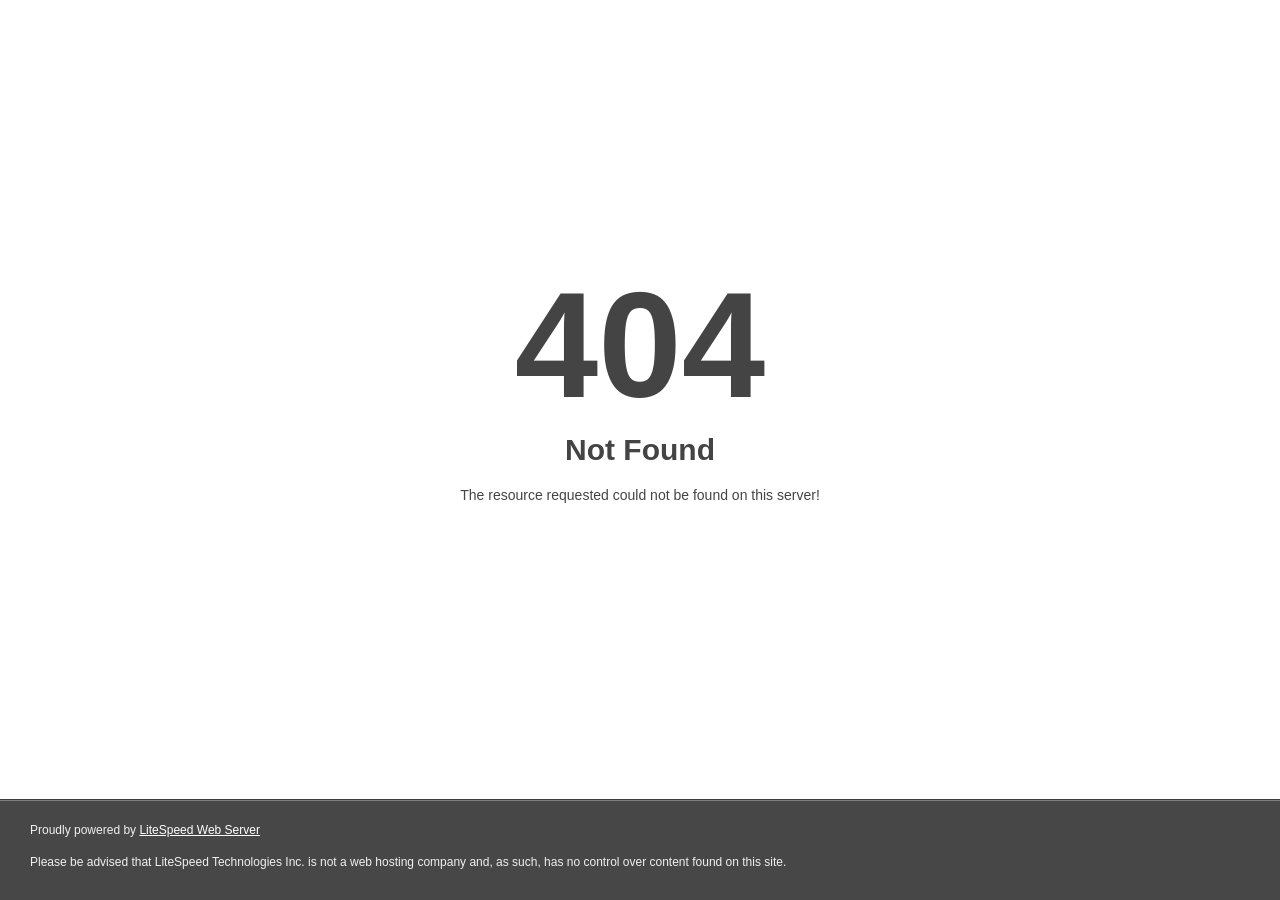
<file: competition/bnb/index_files/avatar92(1).html>
<!DOCTYPE html>
<html style="height:100%">
<head>
<meta name="viewport" content="width=device-width, initial-scale=1, shrink-to-fit=no">
<title> 404 Not Found
</title></head>
<body style="color: #444; margin:0;font: normal 14px/20px Arial, Helvetica, sans-serif; height:100%; background-color: #fff;">
<div style="height:auto; min-height:100%; ">     <div style="text-align: center; width:800px; margin-left: -400px; position:absolute; top: 30%; left:50%;">
        <h1 style="margin:0; font-size:150px; line-height:150px; font-weight:bold;">404</h1>
<h2 style="margin-top:20px;font-size: 30px;">Not Found
</h2>
<p>The resource requested could not be found on this server!</p>
</div></div><div style="color:#f0f0f0; font-size:12px;margin:auto;padding:0px 30px 0px 30px;position:relative;clear:both;height:100px;margin-top:-101px;background-color:#474747;border-top: 1px solid rgba(0,0,0,0.15);box-shadow: 0 1px 0 rgba(255, 255, 255, 0.3) inset;">
<br>Proudly powered by  <a style="color:#fff;" href="http://www.litespeedtech.com/error-page">LiteSpeed Web Server</a><p>Please be advised that LiteSpeed Technologies Inc. is not a web hosting company and, as such, has no control over content found on this site.</p></div></body></html>
</file>
